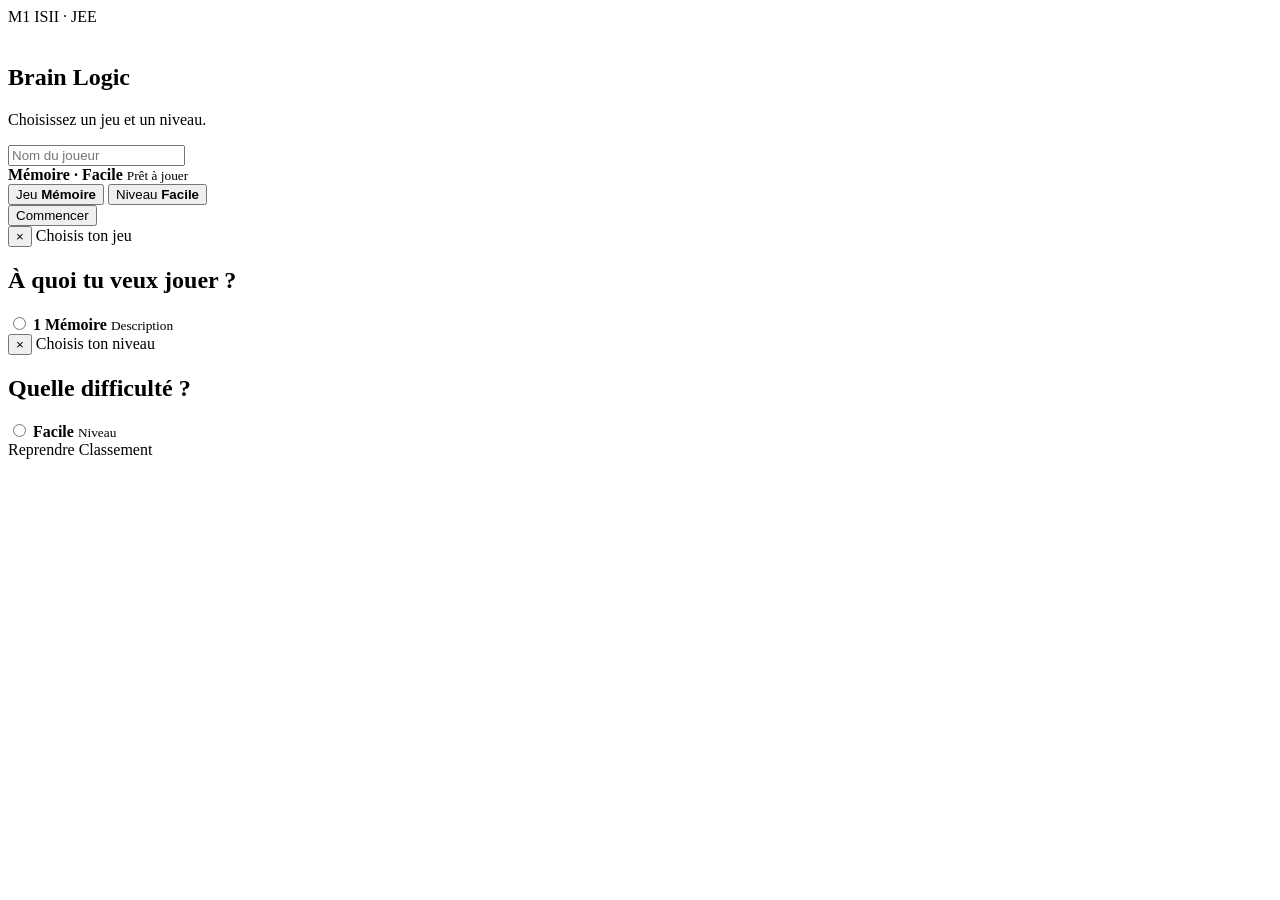
<file: src/main/resources/templates/index.html>
<!DOCTYPE html>
<html lang="fr" xmlns:th="http://www.thymeleaf.org">
<head>
  <meta charset="UTF-8">
  <meta name="viewport" content="width=device-width, initial-scale=1.0">
  <title>Memory Logic</title>
  <link rel="icon" th:href="@{/favicon.svg}" type="image/svg+xml">
  <link rel="stylesheet" th:href="@{/css/style.css}">
  <script defer th:src="@{/js/effects.js}"></script>
</head>
<body class="home-body">
<main class="home-page calm-home">
  <section class="play-card">
    <div class="course-tag">M1 ISII · JEE</div>

    <div class="card-stack compact-stack" aria-hidden="true">
      <span class="visual-card visual-card-one"><img th:src="@{/images/star.svg}" alt=""></span>
      <span class="visual-card visual-card-two"><img th:src="@{/images/card-back.svg}" alt=""></span>
      <span class="visual-card visual-card-three"><img th:src="@{/images/rainbow.svg}" alt=""></span>
    </div>

    <h1>Brain Logic</h1>
    <p class="home-line">Choisissez un jeu et un niveau.</p>

    <form class="start-form" th:action="@{/start}" method="post">
      <input id="playerName" name="playerName" type="text" maxlength="80" placeholder="Nom du joueur" required aria-label="Nom du joueur">

      <div class="selection-preview compact-preview" aria-live="polite">
        <strong data-selection-title>Mémoire · Facile</strong>
        <small data-selection-description>Prêt à jouer</small>
      </div>

      <div class="popup-launchers">
        <button class="popup-launcher game-launcher" type="button" data-open-popup="game-popup" data-sound="tap">
          <span>Jeu</span>
          <strong data-game-choice-label>Mémoire</strong>
        </button>
        <button class="popup-launcher level-launcher" type="button" data-open-popup="level-popup" data-sound="tap">
          <span>Niveau</span>
          <strong data-level-choice-label>Facile</strong>
        </button>
      </div>

      <button class="primary-button start-button" type="submit" data-sound="tap">Commencer</button>

      <div class="choice-popup" id="game-popup" data-popup aria-hidden="true">
        <div class="popup-card game-popup-card">
          <button class="popup-close" type="button" data-close-popup data-sound="tap">×</button>
          <span class="popup-badge">Choisis ton jeu</span>
          <h2>À quoi tu veux jouer ?</h2>
          <div class="game-types popup-options" aria-label="Choisir un jeu">
            <label th:each="gameType, iter : ${gameTypes}" class="game-type-option compact-option" th:data-game-card="${gameType.name()}" th:data-game-title="${gameType.label}" th:data-game-description="${gameType.description}">
              <input type="radio" name="gameType" th:value="${gameType.name()}" th:checked="${iter.index == 0}">
              <span>
                <b class="game-token" th:text="${iter.index + 1}">1</b>
                <strong th:text="${gameType.label}">Mémoire</strong>
                <small th:text="${gameType.description}">Description</small>
              </span>
            </label>
          </div>
        </div>
      </div>

      <div class="choice-popup" id="level-popup" data-popup aria-hidden="true">
        <div class="popup-card level-popup-card">
          <button class="popup-close" type="button" data-close-popup data-sound="tap">×</button>
          <span class="popup-badge">Choisis ton niveau</span>
          <h2>Quelle difficulté ?</h2>
          <div class="levels clean-levels popup-options" aria-label="Choisir un niveau">
            <label th:each="difficulty, iter : ${difficulties}" class="level-option" th:data-level-card="${difficulty.name()}" th:data-level-title="${difficulty.label}" th:data-level-description="${'Niveau ' + (iter.index + 1)}">
              <input type="radio" name="difficulty" th:value="${difficulty.name()}" th:checked="${iter.index == 0}">
              <span>
                <strong th:text="${difficulty.label}">Facile</strong>
                <small th:text="${'Niveau ' + (iter.index + 1)}">Niveau</small>
              </span>
            </label>
          </div>
        </div>
      </div>
    </form>

    <nav class="home-actions">
      <a th:href="@{/saved}" data-sound="tap">Reprendre</a>
      <a th:href="@{/scores}" data-sound="tap">Classement</a>
    </nav>
  </section>

</main>
</body>
</html>
</file>
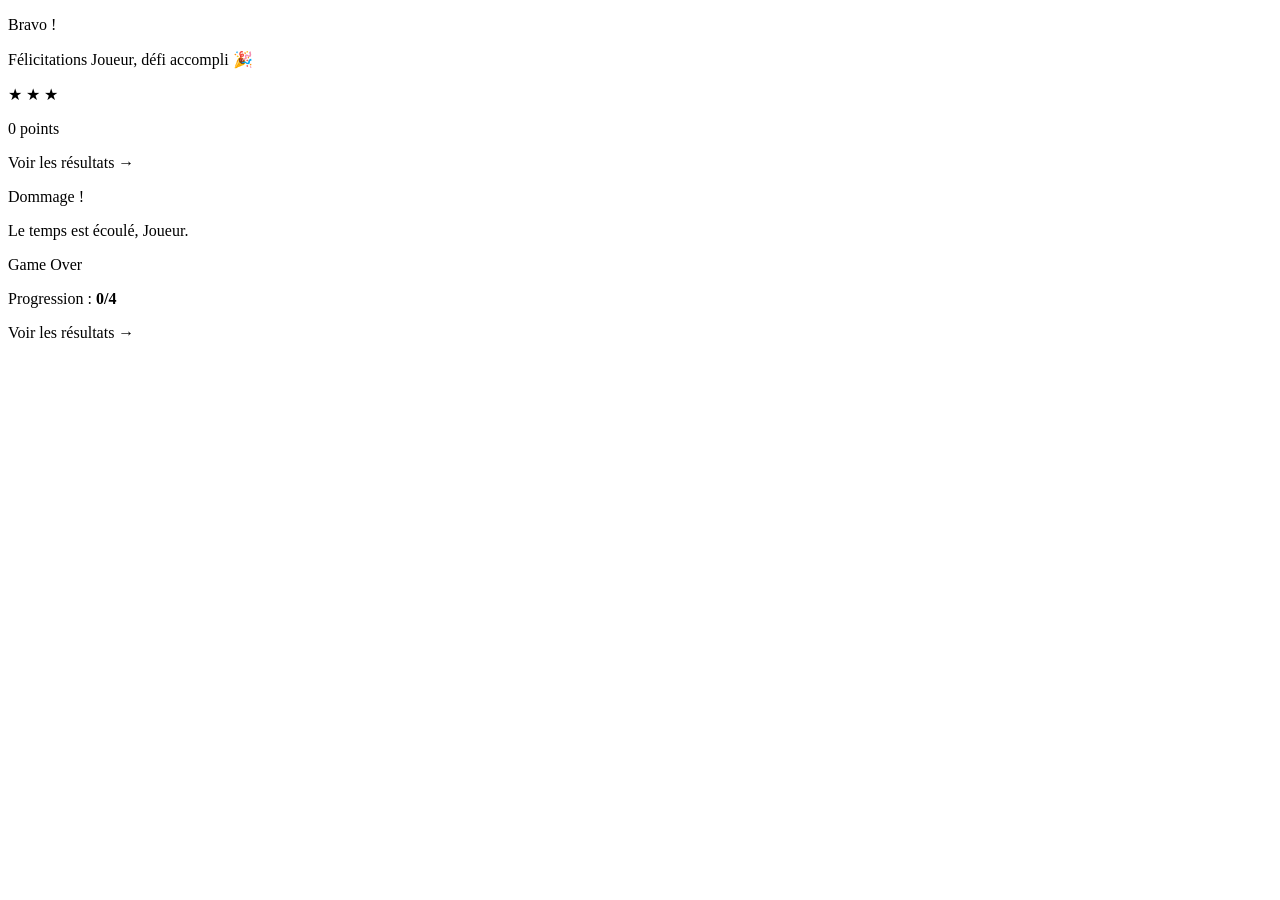
<file: src/main/resources/templates/fragments.html>
<!DOCTYPE html>
<html xmlns:th="http://www.thymeleaf.org">
<body>

<!--
  Hidden form posted by the in-page countdown when the time budget is exhausted.
  Server-side, /game/{id}/tick checks the elapsed time and finishes the game as lost.
-->
<form th:fragment="tickForm(game)"
      th:if="${!game.completed}"
      th:id="|tickForm-${game.id}|"
      th:action="@{/game/{id}/tick(id=${game.id})}"
      method="post"
      style="display:none"></form>

<!--
  Bravo overlay shown in-game right after a winning move. The "Voir les résultats"
  button takes the player to the result page (a plain GET on /game/{id}, no flag).
-->
<div th:fragment="bravoPopup(game, stars)"
     th:if="${celebrate}"
     class="popup bravo-popup"
     id="bravoPopup"
     data-popup
     data-auto-open="celebrate"
     aria-hidden="true">
  <div class="bravo-card">
    <p class="bravo-word">Bravo&nbsp;!</p>
    <p class="bravo-sub">Félicitations <span th:text="${game.playerName}">Joueur</span>, défi accompli&nbsp;🎉</p>
    <div class="bravo-stars" aria-label="Évaluation">
      <span th:text="${stars >= 1 ? '★' : '☆'}">★</span>
      <span th:text="${stars >= 2 ? '★' : '☆'}">★</span>
      <span th:text="${stars >= 3 ? '★' : '☆'}">★</span>
    </div>
    <p class="bravo-score"><span th:text="${game.score}">0</span> points</p>
    <a class="bravo-close" data-sound="tap" th:href="@{/game/{id}(id=${game.id})}">Voir les résultats →</a>
  </div>
</div>

<!--
  Dommage overlay shown in-game when the time budget runs out (game is lost).
-->
<div th:fragment="dommagePopup(game)"
     th:if="${dommage}"
     class="popup dommage-popup"
     id="dommagePopup"
     data-popup
     data-auto-open="dommage"
     aria-hidden="true">
  <div class="dommage-card">
    <p class="dommage-word">Dommage&nbsp;!</p>
    <p class="dommage-sub">Le temps est écoulé, <span th:text="${game.playerName}">Joueur</span>.</p>
    <p class="dommage-tag">Game Over</p>
    <p class="dommage-progress">
      Progression&nbsp;: <strong th:text="${game.matchedPairs + ' / ' + game.totalPairs}">0/4</strong>
    </p>
    <a class="dommage-close" data-sound="tap" th:href="@{/game/{id}(id=${game.id})}">Voir les résultats →</a>
  </div>
</div>

</body>
</html>
</file>
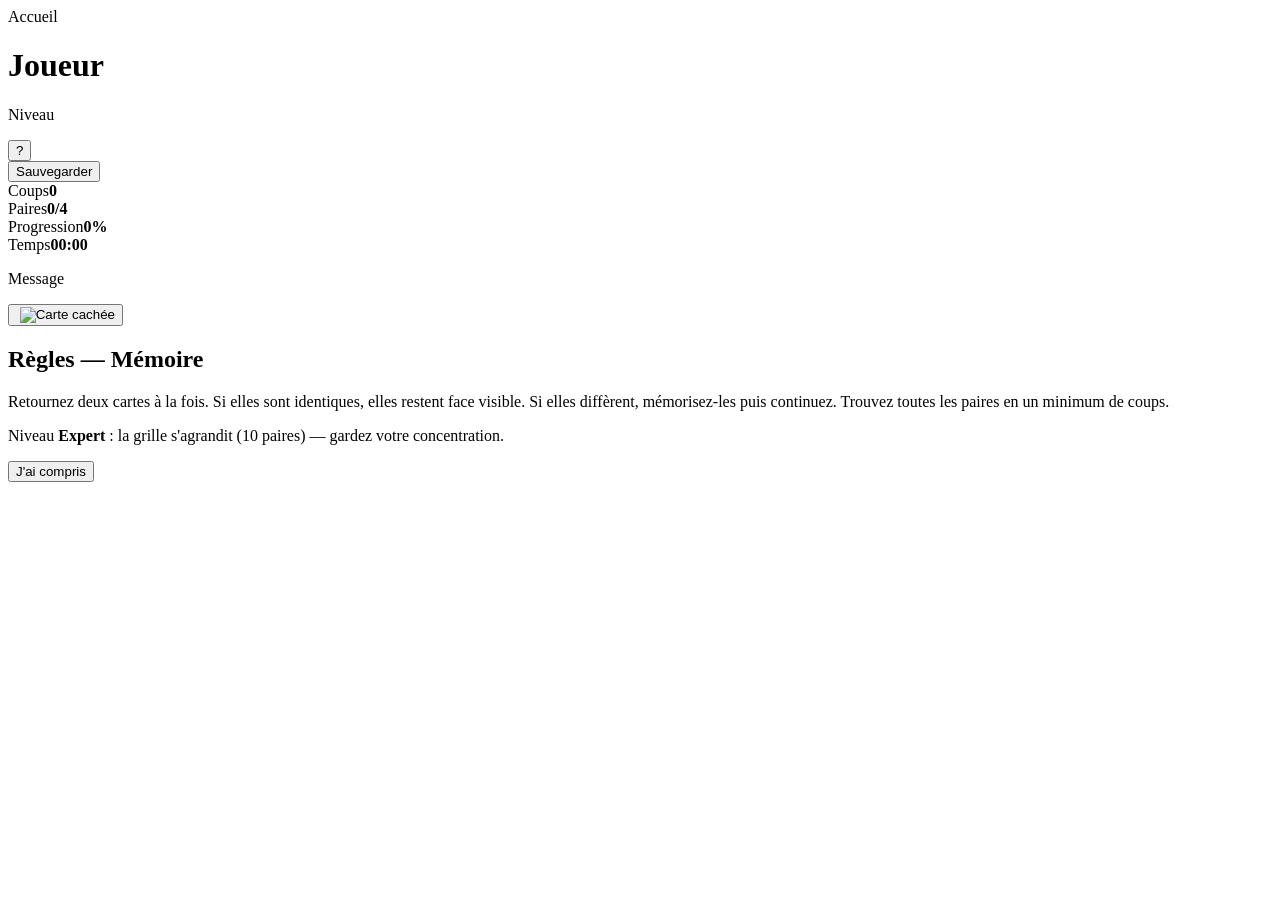
<file: src/main/resources/templates/game.html>
<!DOCTYPE html>
<html lang="fr" xmlns:th="http://www.thymeleaf.org">
<head>
  <meta charset="UTF-8">
  <meta name="viewport" content="width=device-width, initial-scale=1.0">
  <title>Partie en cours</title>
  <link rel="icon" th:href="@{/favicon.svg}" type="image/svg+xml">
  <link rel="stylesheet" th:href="@{/css/style.css}">
  <script defer th:src="@{/js/effects.js}"></script>
</head>
<body data-page="memory"
      th:data-result-sound="${game.message}"
      th:data-outcome="${game.outcome}"
      th:data-rules-key="${'memory-' + game.difficulty.name()}">
<main class="page game-page">
  <header class="game-header card-panel">
    <div>
      <a class="text-link" th:href="@{/}">Accueil</a>
      <h1 th:text="${game.playerName}">Joueur</h1>
      <p th:text="${game.gameType.label + ' · Niveau ' + game.difficulty.label}">Niveau</p>
    </div>
    <div class="header-actions">
      <button class="icon-button" type="button" data-open-popup="rulesPopup" data-sound="tap" aria-label="Règles du jeu">?</button>
      <form th:action="@{/game/{id}/save(id=${game.id})}" method="post">
        <button class="secondary-button" type="submit" data-sound="tap">Sauvegarder</button>
      </form>
    </div>
  </header>

  <section class="stats card-panel">
    <div><span>Coups</span><strong th:text="${game.moves}">0</strong></div>
    <div><span>Paires</span><strong th:text="${game.matchedPairs + '/' + game.totalPairs}">0/4</strong></div>
    <div><span>Progression</span><strong th:text="${game.progressPercent + '%'}">0%</strong></div>
    <div class="timer" data-timer
         th:data-elapsed-seconds="${game.elapsedSeconds}"
         th:data-time-limit-seconds="${game.timeLimitSeconds}"
         th:data-tick-form-id="|tickForm-${game.id}|">
      <span>Temps</span><strong>00:00</strong>
    </div>
  </section>

  <p class="message" th:if="${game.message}" th:text="${game.message}">Message</p>

  <th:block th:replace="~{fragments :: tickForm(${game})}"></th:block>

  <section class="board" th:classappend="${' columns-' + game.difficulty.columns}">
    <form th:each="card : ${game.cards}" th:action="@{/game/{id}/select(id=${game.id})}" method="post" class="card-form">
      <input type="hidden" name="position" th:value="${card.position}">
      <button class="memory-card" type="submit" data-sound="flip" th:classappend="${card.revealed || card.matched ? ' revealed' : ''} + ${card.matched ? ' matched' : ''}" th:disabled="${card.matched}">
        <img th:if="${card.revealed || card.matched}" th:src="@{/images/{image}(image=${card.image})}" th:alt="${card.symbol}">
        <img th:unless="${card.revealed || card.matched}" th:src="@{/images/card-back.svg}" alt="Carte cachée">
      </button>
    </form>
  </section>

  <div class="popup rules-popup" id="rulesPopup" data-popup aria-hidden="true">
    <div class="popup-content">
      <h2>Règles — Mémoire</h2>
      <p>Retournez deux cartes à la fois. Si elles sont identiques, elles restent face visible. Si elles diffèrent, mémorisez-les puis continuez. Trouvez toutes les paires en un minimum de coups.</p>
      <p th:if="${game.difficulty.advanced}" class="rule-extra">
        Niveau <strong th:text="${game.difficulty.label}">Expert</strong> : la grille s'agrandit (<span th:text="${game.totalPairs}">10</span> paires) — gardez votre concentration.
      </p>
      <button class="primary-button" type="button" data-close-popup data-sound="tap">J'ai compris</button>
    </div>
  </div>

  <th:block th:replace="~{fragments :: bravoPopup(${game}, ${stars})}"></th:block>
  <th:block th:replace="~{fragments :: dommagePopup(${game})}"></th:block>
</main>
</body>
</html>
</file>
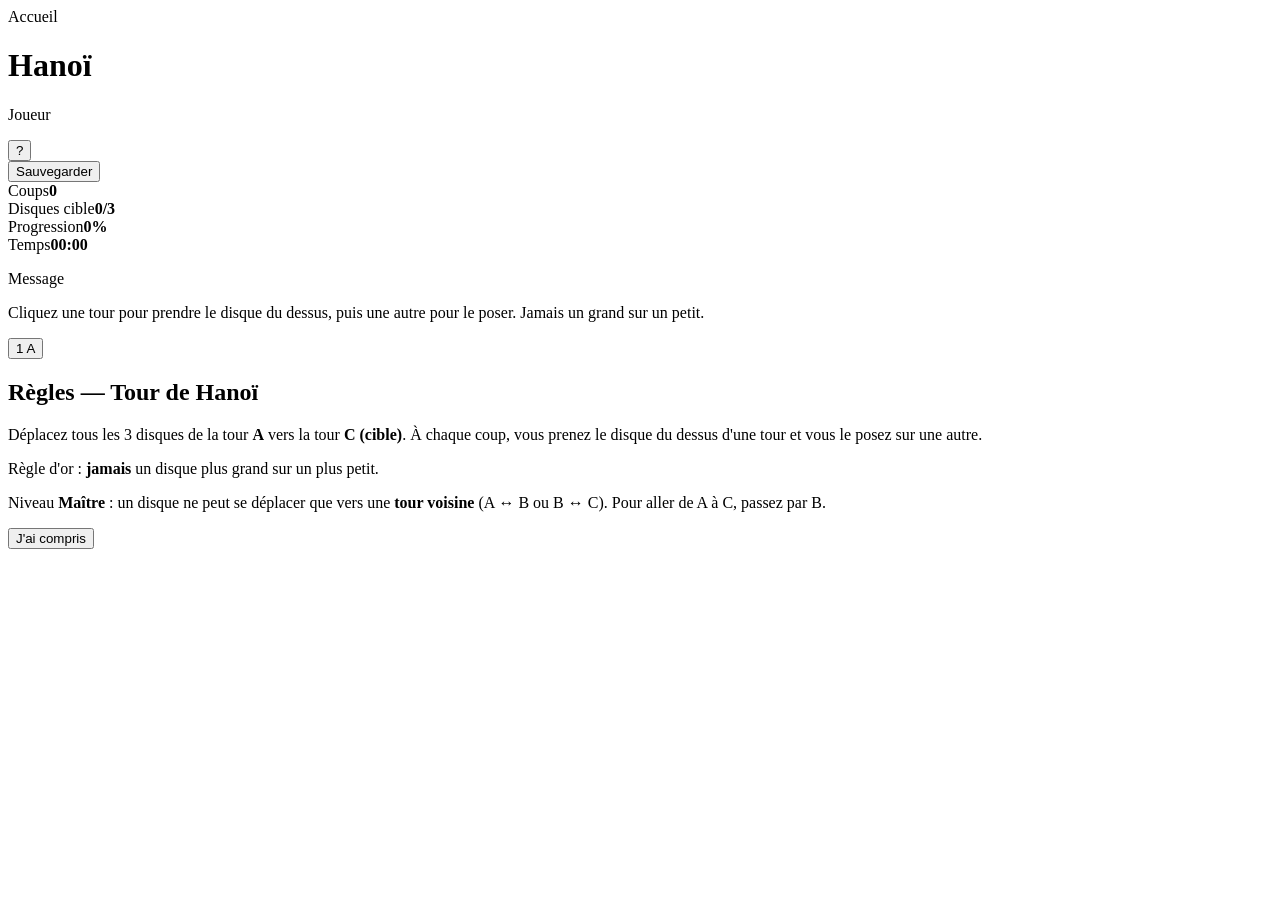
<file: src/main/resources/templates/hanoi.html>
<!DOCTYPE html>
<html lang="fr" xmlns:th="http://www.thymeleaf.org">
<head>
  <meta charset="UTF-8">
  <meta name="viewport" content="width=device-width, initial-scale=1.0">
  <title>Tours de Hanoï</title>
  <link rel="icon" th:href="@{/favicon.svg}" type="image/svg+xml">
  <link rel="stylesheet" th:href="@{/css/style.css}">
  <script defer th:src="@{/js/effects.js}"></script>
</head>
<body data-page="hanoi"
      th:data-result-sound="${game.message}"
      th:data-outcome="${game.outcome}"
      th:data-rules-key="${'hanoi-' + game.difficulty.name()}">
<main class="page game-page">
  <header class="game-header card-panel">
    <div>
      <a class="text-link" th:href="@{/}">Accueil</a>
      <h1 th:text="${game.gameType.label}">Hanoï</h1>
      <p th:text="${game.playerName + ' · Niveau ' + game.difficulty.label}">Joueur</p>
    </div>
    <div class="header-actions">
      <button class="icon-button" type="button" data-open-popup="rulesPopup" data-sound="tap" aria-label="Règles du jeu">?</button>
      <form th:action="@{/game/{id}/save(id=${game.id})}" method="post">
        <button class="secondary-button" type="submit" data-sound="tap">Sauvegarder</button>
      </form>
    </div>
  </header>

  <section class="stats card-panel">
    <div><span>Coups</span><strong th:text="${game.moves}">0</strong></div>
    <div><span>Disques cible</span><strong th:text="${game.matchedPairs + '/' + game.hanoiDisks}">0/3</strong></div>
    <div><span>Progression</span><strong th:text="${game.progressPercent + '%'}">0%</strong></div>
    <div class="timer" data-timer
         th:data-elapsed-seconds="${game.elapsedSeconds}"
         th:data-time-limit-seconds="${game.timeLimitSeconds}"
         th:data-tick-form-id="|tickForm-${game.id}|">
      <span>Temps</span><strong>00:00</strong>
    </div>
  </section>

  <p class="message" th:if="${game.message}" th:text="${game.message}">Message</p>

  <th:block th:replace="~{fragments :: tickForm(${game})}"></th:block>

  <section class="card-panel hanoi-wrap">
    <p class="eyebrow">Cliquez une tour pour prendre le disque du dessus, puis une autre pour le poser. Jamais un grand sur un petit.</p>
    <div class="hanoi-board">
      <th:block th:each="tower, it : ${game.hanoiTowers}">
        <form th:action="@{/game/{id}/hanoi(id=${game.id})}" method="post" class="hanoi-form">
          <input type="hidden" name="tower" th:value="${it.index}">
          <button type="submit" class="hanoi-tower"
                  th:classappend="${it.index == game.hanoiSelected ? ' selected' : ''}"
                  data-sound="tap">
            <span class="hanoi-rod"></span>
            <span class="hanoi-base"></span>
            <th:block th:each="disk : ${tower}">
              <span class="hanoi-disk" th:style="|width: ${20 + disk * (60 / game.hanoiDisks)}%;|"
                    th:text="${disk}">1</span>
            </th:block>
            <span class="hanoi-label" th:text="${it.index == 0 ? 'A' : (it.index == 1 ? 'B' : 'C (cible)')}">A</span>
          </button>
        </form>
      </th:block>
    </div>
  </section>

  <div class="popup rules-popup" id="rulesPopup" data-popup aria-hidden="true">
    <div class="popup-content">
      <h2>Règles — Tour de Hanoï</h2>
      <p>Déplacez tous les <span th:text="${game.hanoiDisks}">3</span> disques de la tour <strong>A</strong> vers la tour <strong>C (cible)</strong>. À chaque coup, vous prenez le disque du dessus d'une tour et vous le posez sur une autre.</p>
      <p>Règle d'or : <strong>jamais</strong> un disque plus grand sur un plus petit.</p>
      <p th:if="${game.hanoiAdjacentOnly}" class="rule-extra">
        Niveau <strong>Maître</strong> : un disque ne peut se déplacer que vers une <strong>tour voisine</strong> (A ↔ B ou B ↔ C). Pour aller de A à C, passez par B.
      </p>
      <button class="primary-button" type="button" data-close-popup data-sound="tap">J'ai compris</button>
    </div>
  </div>

  <th:block th:replace="~{fragments :: bravoPopup(${game}, ${stars})}"></th:block>
  <th:block th:replace="~{fragments :: dommagePopup(${game})}"></th:block>
</main>
</body>
</html>
</file>
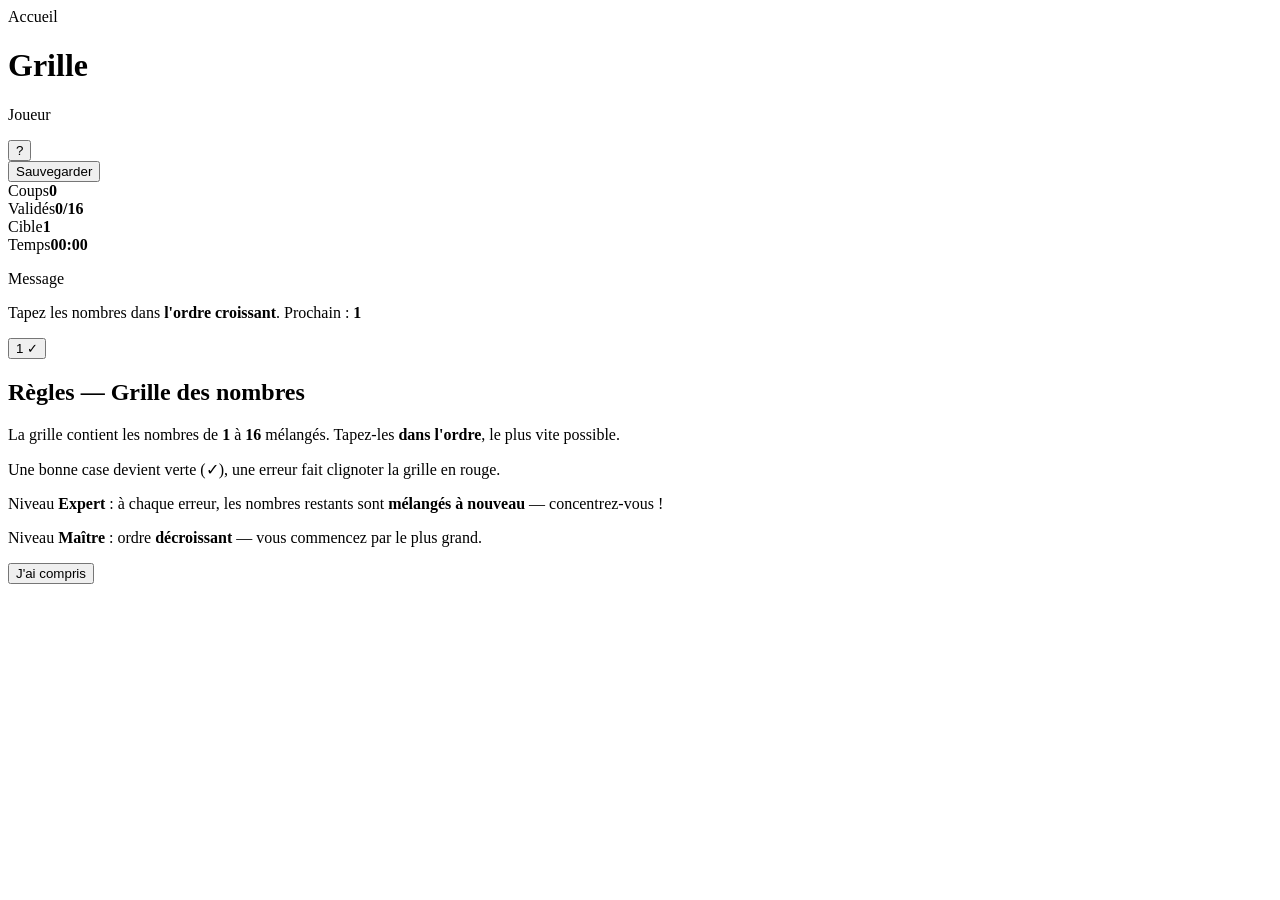
<file: src/main/resources/templates/numbers.html>
<!DOCTYPE html>
<html lang="fr" xmlns:th="http://www.thymeleaf.org">
<head>
  <meta charset="UTF-8">
  <meta name="viewport" content="width=device-width, initial-scale=1.0">
  <title>Grille des nombres</title>
  <link rel="icon" th:href="@{/favicon.svg}" type="image/svg+xml">
  <link rel="stylesheet" th:href="@{/css/style.css}">
  <script defer th:src="@{/js/effects.js}"></script>
</head>
<body data-page="numbers"
      th:data-result-sound="${game.message}"
      th:data-outcome="${game.outcome}"
      th:data-rules-key="${'numbers-' + game.difficulty.name()}">
<main class="page game-page">
  <header class="game-header card-panel">
    <div>
      <a class="text-link" th:href="@{/}">Accueil</a>
      <h1 th:text="${game.gameType.label}">Grille</h1>
      <p th:text="${game.playerName + ' · Niveau ' + game.difficulty.label}">Joueur</p>
    </div>
    <div class="header-actions">
      <button class="icon-button" type="button" data-open-popup="rulesPopup" data-sound="tap" aria-label="Règles du jeu">?</button>
      <form th:action="@{/game/{id}/save(id=${game.id})}" method="post">
        <button class="secondary-button" type="submit" data-sound="tap">Sauvegarder</button>
      </form>
    </div>
  </header>

  <section class="stats card-panel">
    <div><span>Coups</span><strong th:text="${game.moves}">0</strong></div>
    <div><span>Validés</span><strong th:text="${game.matchedPairs + '/' + game.totalPairs}">0/16</strong></div>
    <div><span>Cible</span><strong th:text="${game.numbersNext}">1</strong></div>
    <div class="timer" data-timer
         th:data-elapsed-seconds="${game.elapsedSeconds}"
         th:data-time-limit-seconds="${game.timeLimitSeconds}"
         th:data-tick-form-id="|tickForm-${game.id}|">
      <span>Temps</span><strong>00:00</strong>
    </div>
  </section>

  <p class="message" th:if="${game.message}" th:text="${game.message}">Message</p>

  <th:block th:replace="~{fragments :: tickForm(${game})}"></th:block>

  <section class="card-panel numbers-wrap">
    <p class="eyebrow">
      Tapez les nombres dans
      <strong th:text="${game.numbersDescending ? 'l''ordre décroissant' : 'l''ordre croissant'}">l'ordre croissant</strong>.
      Prochain : <strong th:text="${game.numbersNext}">1</strong>
    </p>
    <div class="numbers-grid" th:style="|--size: ${game.numbersSize};|">
      <th:block th:each="value, it : ${game.numbersGrid}">
        <form th:action="@{/game/{id}/number(id=${game.id})}" method="post" class="number-form">
          <input type="hidden" name="cell" th:value="${it.index}">
          <button type="submit" class="number-cell" data-sound="tap"
                  th:disabled="${value == 0}"
                  th:classappend="${value == 0 ? ' done' : (value == game.numbersNext ? ' hint' : '')}">
            <span th:if="${value != 0}" th:text="${value}">1</span>
            <span th:unless="${value != 0}" class="check">✓</span>
          </button>
        </form>
      </th:block>
    </div>
  </section>

  <div class="popup rules-popup" id="rulesPopup" data-popup aria-hidden="true">
    <div class="popup-content">
      <h2>Règles — Grille des nombres</h2>
      <p>La grille contient les nombres de <strong>1</strong> à <strong th:text="${game.totalPairs}">16</strong> mélangés. Tapez-les <strong>dans l'ordre</strong>, le plus vite possible.</p>
      <p>Une bonne case devient verte (✓), une erreur fait clignoter la grille en rouge.</p>
      <p th:if="${game.numbersShuffleOnMiss}" class="rule-extra">
        Niveau <strong th:text="${game.difficulty.label}">Expert</strong> : à chaque erreur, les nombres restants sont <strong>mélangés à nouveau</strong> — concentrez-vous !
      </p>
      <p th:if="${game.numbersDescending}" class="rule-extra">
        Niveau <strong>Maître</strong> : ordre <strong>décroissant</strong> — vous commencez par le plus grand.
      </p>
      <button class="primary-button" type="button" data-close-popup data-sound="tap">J'ai compris</button>
    </div>
  </div>

  <th:block th:replace="~{fragments :: bravoPopup(${game}, ${stars})}"></th:block>
  <th:block th:replace="~{fragments :: dommagePopup(${game})}"></th:block>
</main>
</body>
</html>
</file>
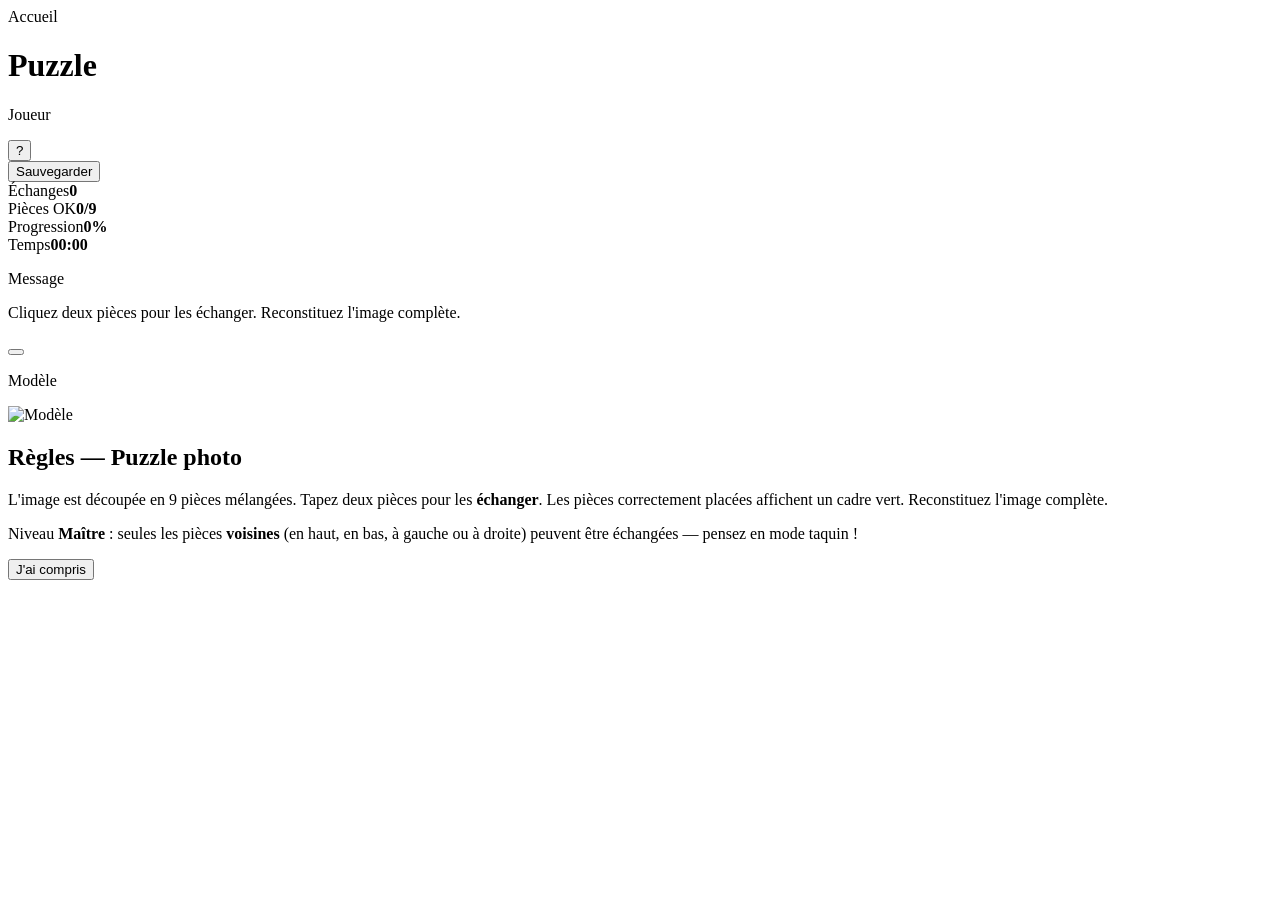
<file: src/main/resources/templates/picture.html>
<!DOCTYPE html>
<html lang="fr" xmlns:th="http://www.thymeleaf.org">
<head>
  <meta charset="UTF-8">
  <meta name="viewport" content="width=device-width, initial-scale=1.0">
  <title>Puzzle photo</title>
  <link rel="icon" th:href="@{/favicon.svg}" type="image/svg+xml">
  <link rel="stylesheet" th:href="@{/css/style.css}">
  <script defer th:src="@{/js/effects.js}"></script>
</head>
<body data-page="picture"
      th:data-result-sound="${game.message}"
      th:data-outcome="${game.outcome}"
      th:data-rules-key="${'picture-' + game.difficulty.name()}">
<main class="page game-page">
  <header class="game-header card-panel">
    <div>
      <a class="text-link" th:href="@{/}">Accueil</a>
      <h1 th:text="${game.gameType.label}">Puzzle</h1>
      <p th:text="${game.playerName + ' · Niveau ' + game.difficulty.label}">Joueur</p>
    </div>
    <div class="header-actions">
      <button class="icon-button" type="button" data-open-popup="rulesPopup" data-sound="tap" aria-label="Règles du jeu">?</button>
      <form th:action="@{/game/{id}/save(id=${game.id})}" method="post">
        <button class="secondary-button" type="submit" data-sound="tap">Sauvegarder</button>
      </form>
    </div>
  </header>

  <section class="stats card-panel">
    <div><span>Échanges</span><strong th:text="${game.moves}">0</strong></div>
    <div><span>Pièces OK</span><strong th:text="${game.matchedPairs + '/' + game.totalPairs}">0/9</strong></div>
    <div><span>Progression</span><strong th:text="${game.progressPercent + '%'}">0%</strong></div>
    <div class="timer" data-timer
         th:data-elapsed-seconds="${game.elapsedSeconds}"
         th:data-time-limit-seconds="${game.timeLimitSeconds}"
         th:data-tick-form-id="|tickForm-${game.id}|">
      <span>Temps</span><strong>00:00</strong>
    </div>
  </section>

  <p class="message" th:if="${game.message}" th:text="${game.message}">Message</p>

  <th:block th:replace="~{fragments :: tickForm(${game})}"></th:block>

  <section class="card-panel puzzle-wrap">
    <p class="eyebrow">Cliquez deux pièces pour les échanger. Reconstituez l'image complète.</p>
    <div class="puzzle-area">
      <div class="puzzle-board"
           th:style="|--size: ${game.puzzleSize}; background-image: url('/images/photos/${game.puzzleImage}');|">
        <th:block th:each="piece, it : ${game.puzzleOrder}">
          <form th:action="@{/game/{id}/puzzle(id=${game.id})}" method="post" class="puzzle-form">
            <input type="hidden" name="slot" th:value="${it.index}">
            <button type="submit" class="puzzle-piece"
                    data-sound="tap"
                    th:classappend="|${it.index == game.puzzleSelected ? 'selected ' : ''}${piece == it.index ? 'placed ' : ''}|"
                    th:style="|background-image: url('/images/photos/${game.puzzleImage}'); background-position: ${(piece % game.puzzleSize) * 100 / (game.puzzleSize - 1)}% ${(piece / game.puzzleSize) * 100 / (game.puzzleSize - 1)}%; background-size: ${game.puzzleSize * 100}% ${game.puzzleSize * 100}%;|">
            </button>
          </form>
        </th:block>
      </div>
      <aside class="puzzle-preview">
        <p>Modèle</p>
        <img th:src="@{/images/photos/{img}(img=${game.puzzleImage})}" alt="Modèle">
      </aside>
    </div>
  </section>

  <div class="popup rules-popup" id="rulesPopup" data-popup aria-hidden="true">
    <div class="popup-content">
      <h2>Règles — Puzzle photo</h2>
      <p>L'image est découpée en <span th:text="${game.totalPairs}">9</span> pièces mélangées. Tapez deux pièces pour les <strong>échanger</strong>. Les pièces correctement placées affichent un cadre vert. Reconstituez l'image complète.</p>
      <p th:if="${game.puzzleSlideOnly}" class="rule-extra">
        Niveau <strong>Maître</strong> : seules les pièces <strong>voisines</strong> (en haut, en bas, à gauche ou à droite) peuvent être échangées — pensez en mode taquin !
      </p>
      <button class="primary-button" type="button" data-close-popup data-sound="tap">J'ai compris</button>
    </div>
  </div>

  <th:block th:replace="~{fragments :: bravoPopup(${game}, ${stars})}"></th:block>
  <th:block th:replace="~{fragments :: dommagePopup(${game})}"></th:block>
</main>
</body>
</html>
</file>
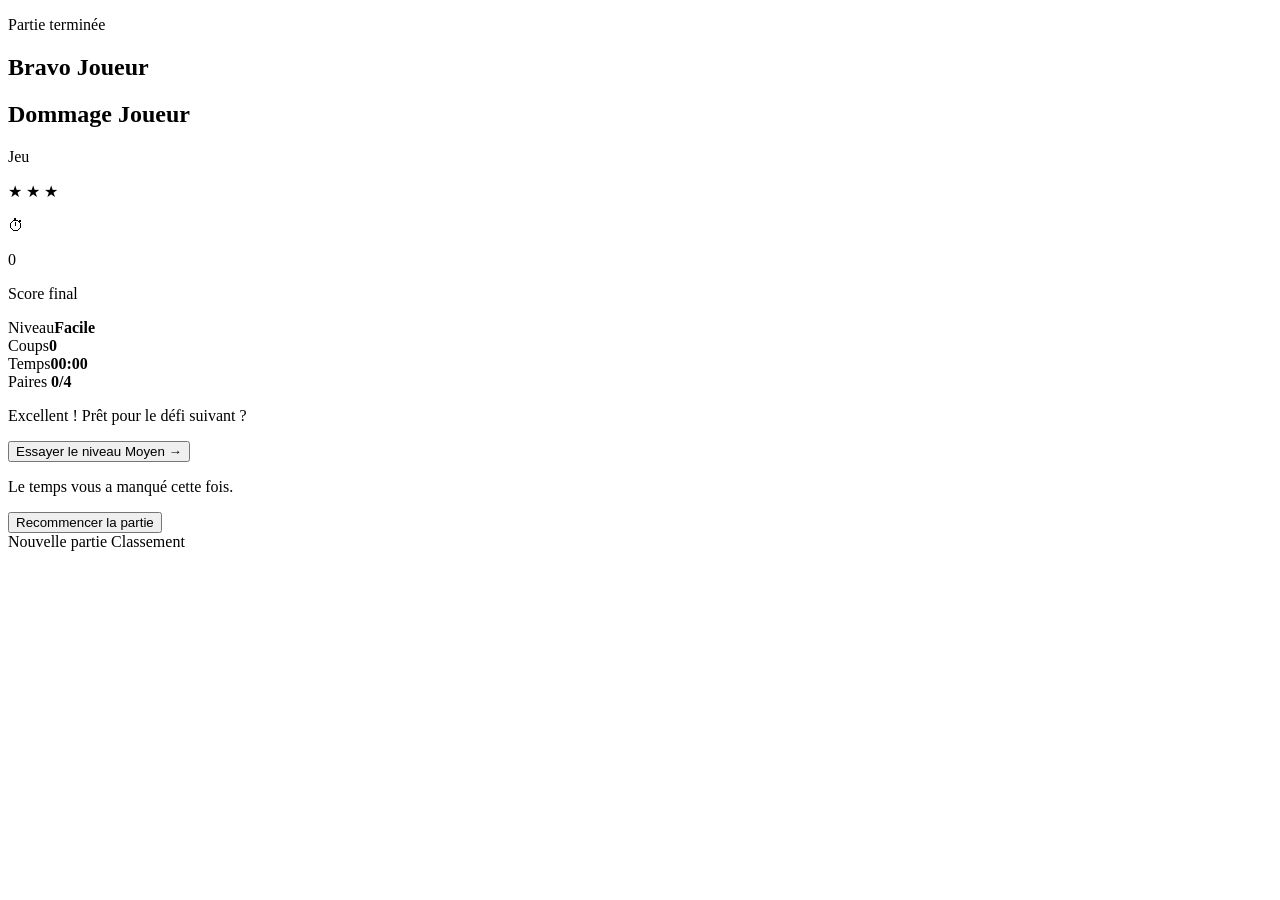
<file: src/main/resources/templates/result.html>
<!DOCTYPE html>
<html lang="fr" xmlns:th="http://www.thymeleaf.org">
<head>
  <meta charset="UTF-8">
  <meta name="viewport" content="width=device-width, initial-scale=1.0">
  <title th:text="${game.lost} ? 'Dommage' : 'Résultat'">Résultat</title>
  <link rel="icon" th:href="@{/favicon.svg}" type="image/svg+xml">
  <link rel="stylesheet" th:href="@{/css/style.css}">
  <script defer th:src="@{/js/effects.js}"></script>
</head>
<body data-page="result"
      th:data-game-state="${game.lost} ? 'lost' : 'won'">
<div class="confetti" aria-hidden="true" th:if="${!game.lost}">
  <span></span><span></span><span></span><span></span><span></span><span></span>
  <span></span><span></span><span></span><span></span><span></span><span></span>
  <span></span><span></span><span></span><span></span><span></span><span></span>
</div>
<main class="page result-page">
  <section class="card-panel result-card" th:classappend="${game.lost} ? ' result-lost' : ' result-won'">
    <p class="eyebrow" th:text="${game.lost} ? 'Temps écoulé' : 'Partie terminée'">Partie terminée</p>
    <h1 th:if="${!game.lost}">Bravo <span th:text="${game.playerName}">Joueur</span></h1>
    <h1 th:if="${game.lost}">Dommage <span th:text="${game.playerName}">Joueur</span></h1>
    <p class="subtitle" th:text="${game.gameType.label + ' · Niveau ' + game.difficulty.label}">Jeu</p>
    <div class="stars" aria-label="Évaluation" th:if="${!game.lost}">
      <span th:text="${stars >= 1 ? '★' : '☆'}">★</span>
      <span th:text="${stars >= 2 ? '★' : '☆'}">★</span>
      <span th:text="${stars >= 3 ? '★' : '☆'}">★</span>
    </div>
    <p class="game-over-mark" th:if="${game.lost}" aria-hidden="true">⏱</p>
    <p class="score-number" th:text="${game.lost} ? 'Game Over' : ${game.score}">0</p>
    <p class="subtitle" th:text="${game.lost} ? 'Aucun point — réessayez !' : 'Score final'">Score final</p>

    <div class="stats inline">
      <div><span>Niveau</span><strong th:text="${game.difficulty.label}">Facile</strong></div>
      <div><span>Coups</span><strong th:text="${game.moves}">0</strong></div>
      <div><span>Temps</span><strong th:text="${game.elapsedLabel}">00:00</strong></div>
      <div><span th:text="${game.gameType.unitLabel}">Paires</span>
        <strong th:text="${game.matchedPairs + '/' + game.totalPairs}">0/4</strong>
      </div>
    </div>

    <div th:if="${!game.lost and stars >= 3 and game.difficulty.next() != null}" class="next-level-suggest">
      <p class="next-level-title">Excellent ! Prêt pour le défi suivant ?</p>
      <form th:action="@{/start}" method="post">
        <input type="hidden" name="playerName" th:value="${game.playerName}">
        <input type="hidden" name="gameType" th:value="${game.gameType}">
        <input type="hidden" name="difficulty" th:value="${game.difficulty.next()}">
        <button class="primary-button" type="submit" data-sound="tap">
          Essayer le niveau <span th:text="${game.difficulty.next().label}">Moyen</span> →
        </button>
      </form>
    </div>

    <div th:if="${game.lost}" class="next-level-suggest">
      <p class="next-level-title">Le temps vous a manqué cette fois.</p>
      <form th:action="@{/start}" method="post">
        <input type="hidden" name="playerName" th:value="${game.playerName}">
        <input type="hidden" name="gameType" th:value="${game.gameType}">
        <input type="hidden" name="difficulty" th:value="${game.difficulty}">
        <button class="primary-button" type="submit" data-sound="tap">Recommencer la partie</button>
      </form>
    </div>

    <div class="actions">
      <a class="primary-button" data-sound="tap" th:href="@{/}">Nouvelle partie</a>
      <a class="secondary-button" data-sound="tap" th:href="@{/scores}">Classement</a>
    </div>
  </section>
</main>
</body>
</html>
</file>
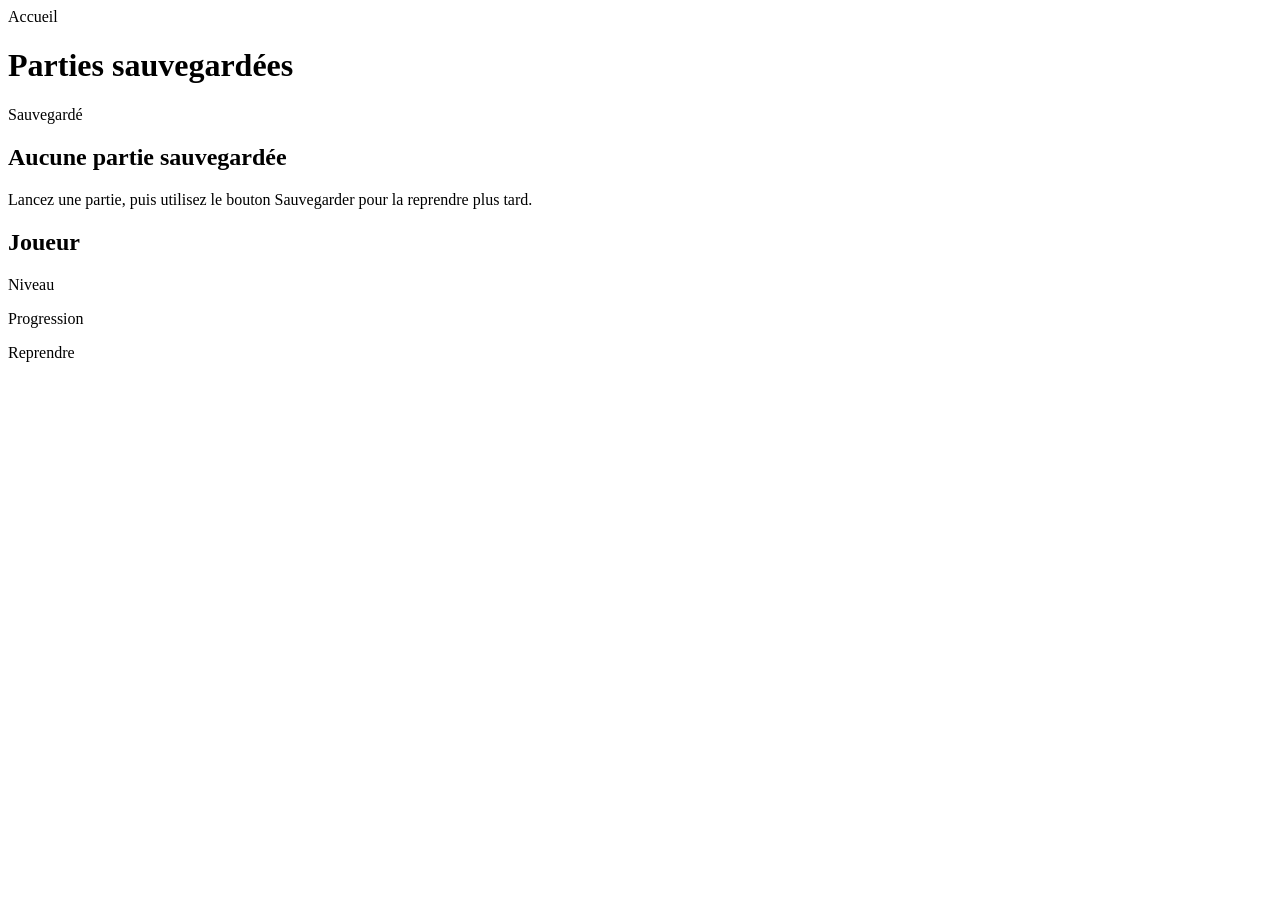
<file: src/main/resources/templates/saved.html>
<!DOCTYPE html>
<html lang="fr" xmlns:th="http://www.thymeleaf.org">
<head>
  <meta charset="UTF-8">
  <meta name="viewport" content="width=device-width, initial-scale=1.0">
  <title>Parties sauvegardées</title>
  <link rel="icon" th:href="@{/favicon.svg}" type="image/svg+xml">
  <link rel="stylesheet" th:href="@{/css/style.css}">
</head>
<body>
<main class="page">
  <header class="list-header">
    <a class="text-link" th:href="@{/}">Accueil</a>
    <h1>Parties sauvegardées</h1>
    <p class="message success" th:if="${message}" th:text="${message}">Sauvegardé</p>
  </header>

  <section class="empty card-panel" th:if="${games.isEmpty()}">
    <h2>Aucune partie sauvegardée</h2>
    <p>Lancez une partie, puis utilisez le bouton Sauvegarder pour la reprendre plus tard.</p>
  </section>

  <section class="saved-list" th:if="${!games.isEmpty()}">
    <article class="card-panel saved-card" th:each="game : ${games}">
      <div>
        <h2 th:text="${game.playerName}">Joueur</h2>
        <p th:text="${game.gameType.label + ' · Niveau ' + game.difficulty.label}">Niveau</p>
      </div>
      <div class="progress"><span th:style="${'width:' + game.progressPercent + '%'}"></span></div>
      <p th:text="${game.matchedPairs + '/' + game.totalPairs + ' réussites · ' + game.moves + ' coups'}">Progression</p>
      <a class="primary-button" th:href="@{/game/{id}(id=${game.id})}">Reprendre</a>
    </article>
  </section>
</main>
</body>
</html>
</file>
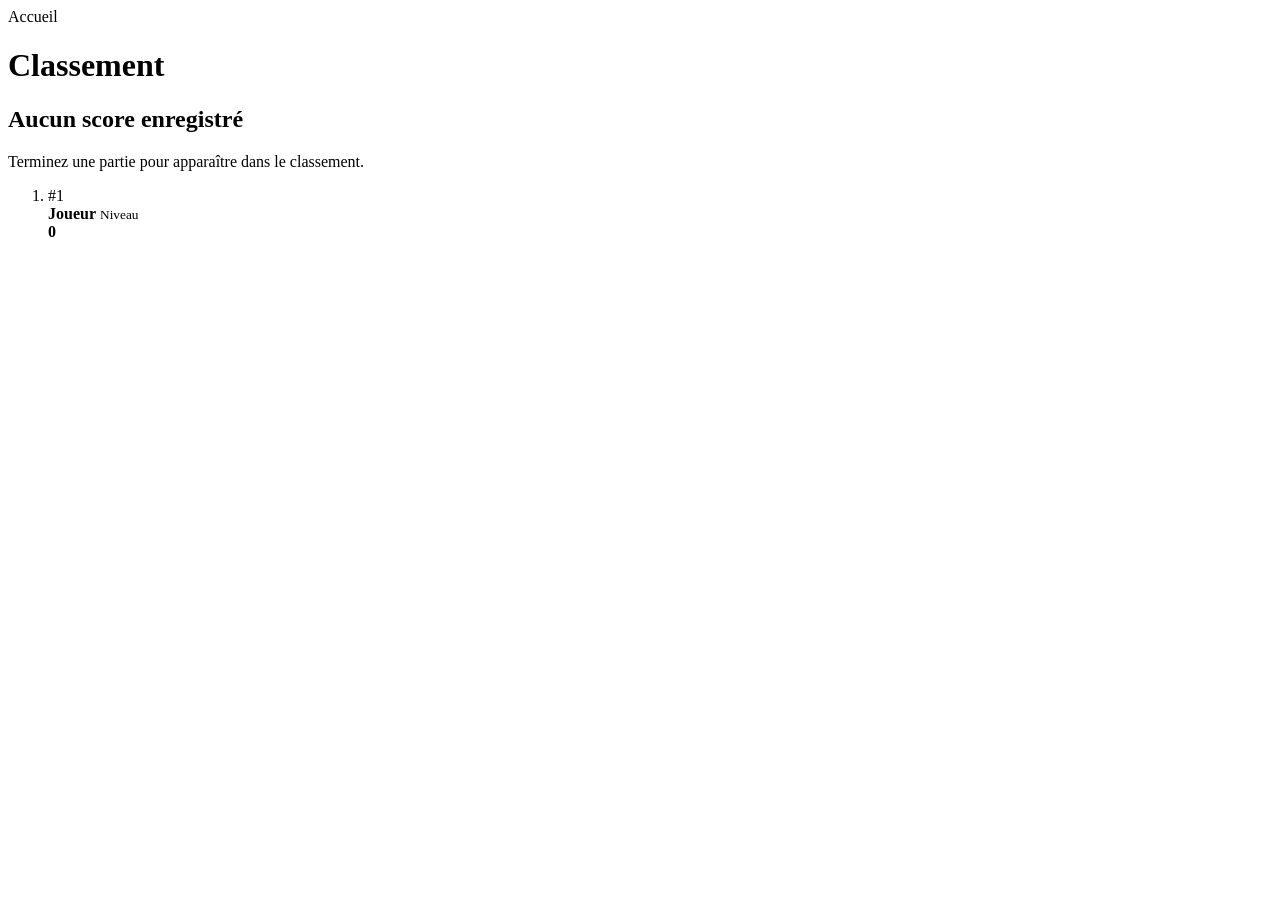
<file: src/main/resources/templates/scores.html>
<!DOCTYPE html>
<html lang="fr" xmlns:th="http://www.thymeleaf.org">
<head>
  <meta charset="UTF-8">
  <meta name="viewport" content="width=device-width, initial-scale=1.0">
  <title>Scores</title>
  <link rel="icon" th:href="@{/favicon.svg}" type="image/svg+xml">
  <link rel="stylesheet" th:href="@{/css/style.css}">
</head>
<body>
<main class="page">
  <header class="list-header">
    <a class="text-link" th:href="@{/}">Accueil</a>
    <h1>Classement</h1>
  </header>

  <section class="empty card-panel" th:if="${scores.isEmpty()}">
    <h2>Aucun score enregistré</h2>
    <p>Terminez une partie pour apparaître dans le classement.</p>
  </section>

  <ol class="score-list" th:if="${!scores.isEmpty()}">
    <li class="card-panel" th:each="score, iter : ${scores}">
      <span class="rank" th:text="${'#' + (iter.index + 1)}">#1</span>
      <div>
        <strong th:text="${score.playerName}">Joueur</strong>
        <small th:text="${score.gameType.label + ' · ' + score.difficulty.label + ' · ' + score.moves + ' coups'}">Niveau</small>
      </div>
      <b th:text="${score.score}">0</b>
    </li>
  </ol>
</main>
</body>
</html>
</file>
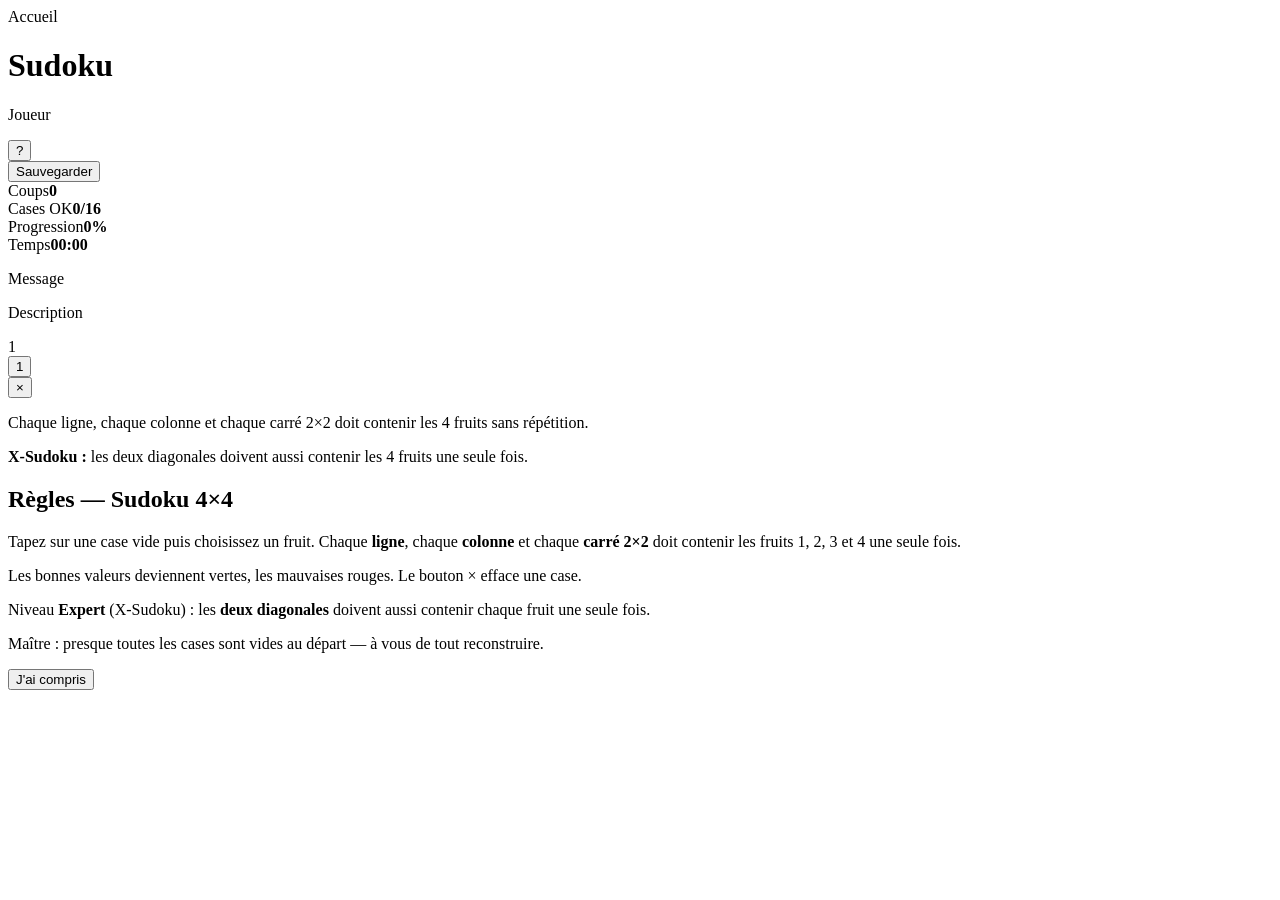
<file: src/main/resources/templates/sudoku.html>
<!DOCTYPE html>
<html lang="fr" xmlns:th="http://www.thymeleaf.org">
<head>
  <meta charset="UTF-8">
  <meta name="viewport" content="width=device-width, initial-scale=1.0">
  <title>Sudoku 4×4</title>
  <link rel="icon" th:href="@{/favicon.svg}" type="image/svg+xml">
  <link rel="stylesheet" th:href="@{/css/style.css}">
  <script defer th:src="@{/js/effects.js}"></script>
</head>
<body data-page="sudoku"
      th:data-result-sound="${game.message}"
      th:data-outcome="${game.outcome}"
      th:data-rules-key="${'sudoku-' + game.difficulty.name()}">
<main class="page game-page">
  <header class="game-header card-panel">
    <div>
      <a class="text-link" th:href="@{/}">Accueil</a>
      <h1 th:text="${game.gameType.label}">Sudoku</h1>
      <p th:text="${game.playerName + ' · Niveau ' + game.difficulty.label}">Joueur</p>
    </div>
    <div class="header-actions">
      <button class="icon-button" type="button" data-open-popup="rulesPopup" data-sound="tap" aria-label="Règles du jeu">?</button>
      <form th:action="@{/game/{id}/save(id=${game.id})}" method="post">
        <button class="secondary-button" type="submit" data-sound="tap">Sauvegarder</button>
      </form>
    </div>
  </header>

  <section class="stats card-panel">
    <div><span>Coups</span><strong th:text="${game.moves}">0</strong></div>
    <div><span>Cases OK</span><strong th:text="${game.matchedPairs + '/16'}">0/16</strong></div>
    <div><span>Progression</span><strong th:text="${game.progressPercent + '%'}">0%</strong></div>
    <div class="timer" data-timer
         th:data-elapsed-seconds="${game.elapsedSeconds}"
         th:data-time-limit-seconds="${game.timeLimitSeconds}"
         th:data-tick-form-id="|tickForm-${game.id}|">
      <span>Temps</span><strong>00:00</strong>
    </div>
  </section>

  <p class="message" th:if="${game.message}" th:text="${game.message}">Message</p>

  <th:block th:replace="~{fragments :: tickForm(${game})}"></th:block>

  <section class="card-panel sudoku-wrap" th:classappend="${game.xSudoku ? ' x-sudoku' : ''}">
    <p class="eyebrow" th:text="${game.gameType.description}">Description</p>
    <div class="sudoku-grid" th:classappend="${game.xSudoku ? ' x-sudoku' : ''}">
      <th:block th:each="cell, it : ${game.sudokuGrid}">
        <div th:with="ix=${it.index}, fixed=${game.sudokuFixed[it.index]}, sol=${game.sudokuSolution[it.index]}"
             class="sudoku-cell"
             th:classappend="|${fixed ? 'fixed ' : ''}${cell == 0 ? 'empty ' : ''}${cell != 0 and !fixed and cell == sol ? 'correct ' : ''}${cell != 0 and !fixed and cell != sol ? 'wrong ' : ''}${ix % 4 == 1 ? 'br ' : ''}${ix >= 4 and ix <= 7 ? 'bb ' : ''}|">
          <span th:if="${cell != 0}" class="sudoku-digit" th:text="${cell}">1</span>
          <div th:unless="${cell != 0}" class="sudoku-pad">
            <form th:each="v : ${ {1,2,3,4} }" th:action="@{/game/{id}/sudoku(id=${game.id})}" method="post" class="pad-form">
              <input type="hidden" name="cell" th:value="${it.index}">
              <input type="hidden" name="value" th:value="${v}">
              <button type="submit" data-sound="tap" class="pad-btn">
                <span class="pad-digit" th:text="${v}">1</span>
              </button>
            </form>
          </div>
          <form th:if="${cell != 0 and !game.sudokuFixed[it.index]}" th:action="@{/game/{id}/sudoku(id=${game.id})}" method="post" class="pad-clear">
            <input type="hidden" name="cell" th:value="${it.index}">
            <input type="hidden" name="value" value="0">
            <button type="submit" data-sound="tap" class="clear-btn" title="Effacer">×</button>
          </form>
        </div>
      </th:block>
    </div>
    <p class="hint">Chaque ligne, chaque colonne et chaque carré 2×2 doit contenir les 4 fruits sans répétition.</p>
    <p class="hint" th:if="${game.xSudoku}"><strong>X-Sudoku :</strong> les deux diagonales doivent aussi contenir les 4 fruits une seule fois.</p>
  </section>

  <div class="popup rules-popup" id="rulesPopup" data-popup aria-hidden="true">
    <div class="popup-content">
      <h2>Règles — Sudoku 4×4</h2>
      <p>Tapez sur une case vide puis choisissez un fruit. Chaque <strong>ligne</strong>, chaque <strong>colonne</strong> et chaque <strong>carré 2×2</strong> doit contenir les fruits 1, 2, 3 et 4 une seule fois.</p>
      <p>Les bonnes valeurs deviennent vertes, les mauvaises rouges. Le bouton × efface une case.</p>
      <p th:if="${game.xSudoku}" class="rule-extra">
        Niveau <strong th:text="${game.difficulty.label}">Expert</strong> (X-Sudoku) : les <strong>deux diagonales</strong> doivent aussi contenir chaque fruit une seule fois.
      </p>
      <p th:if="${game.difficulty.master}" class="rule-extra">
        Maître : presque toutes les cases sont vides au départ — à vous de tout reconstruire.
      </p>
      <button class="primary-button" type="button" data-close-popup data-sound="tap">J'ai compris</button>
    </div>
  </div>

  <th:block th:replace="~{fragments :: bravoPopup(${game}, ${stars})}"></th:block>
  <th:block th:replace="~{fragments :: dommagePopup(${game})}"></th:block>
</main>
</body>
</html>
</file>
